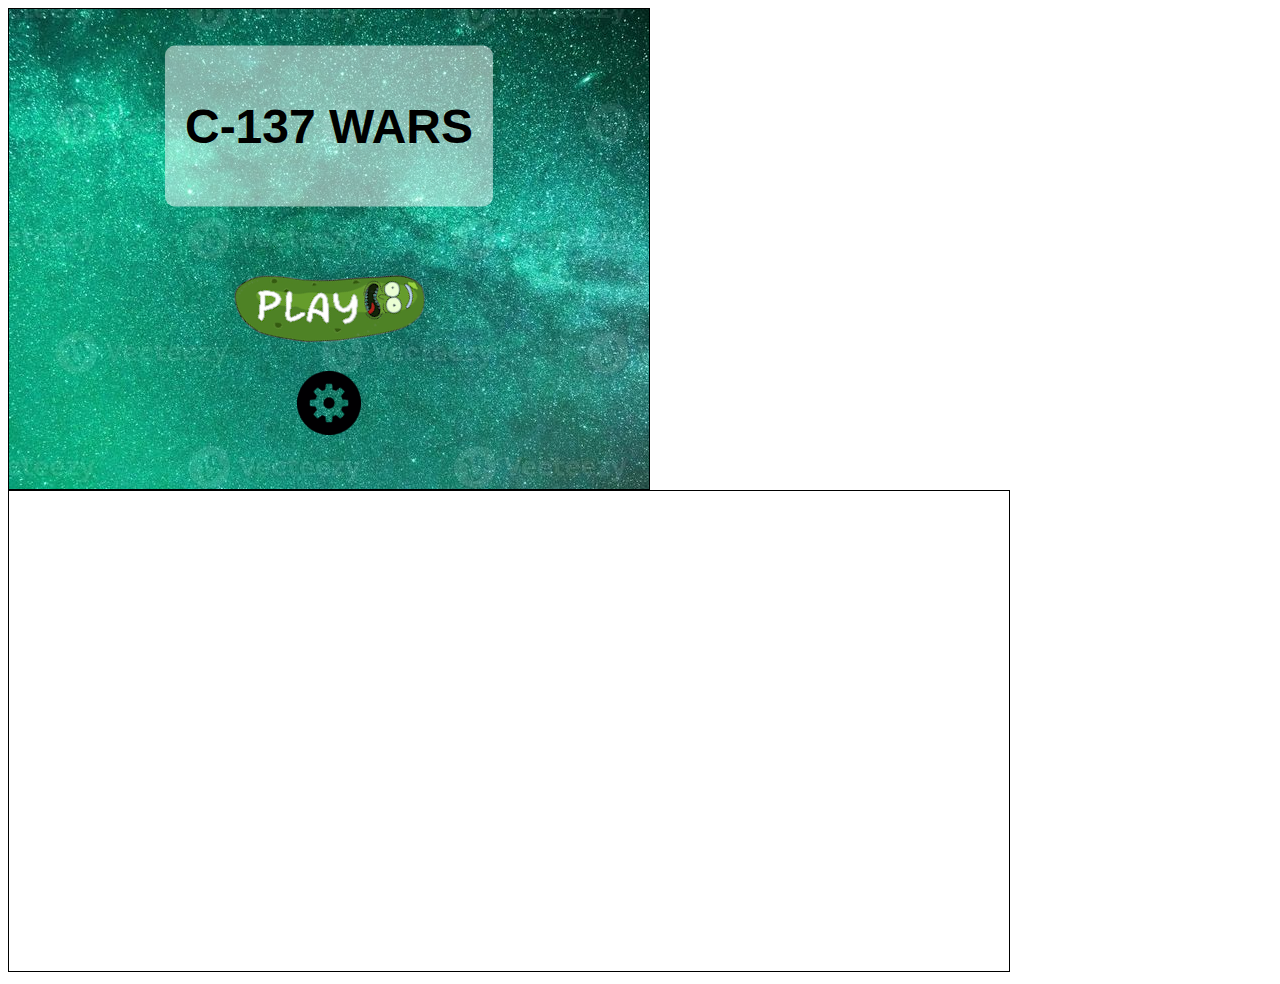
<file: C137_WARS/juego/index.html>
<!DOCTYPE html>
<html>
	<head>
		<meta http-equiv="Content-type" content="text/html; charset=utf-8">
		<title>C-137 Wars</title>
		<script src="js/jquery.min.js" type="text/javascript" charset="utf-8"></script>	
		<script src="js/Box2dWeb-2.1.a.3.min.js" type="text/javascript" charset="utf-8"></script>				
		<script src="js/game.js" type="text/javascript" charset="utf-8"></script>
		<link rel="stylesheet" href="styles.css" type="text/css" media="screen" charset="utf-8">
	</head>
	
	<body>
		<div id="gamecontainer">
			<canvas id="gamecanvas" width="640" height="480" class="gamelayer">			
			</canvas>
			
			<div id="scorescreen" class="gamelayer">
				<img id="togglemusic" src="images/icons/sound.png" onclick="game.toggleBackgroundMusic();">
				<img src="images/icons/prev.png" onclick="game.restartLevel();">
				<span id="score">Score: 0</span>
			</div>
			
			<div id="gamestartscreen" class="gamelayer">
				<div id="overlay">
					<p>C-137 WARS</p>
				</div>
				<img src="images/icons/play.png" alt="Play Game" onclick = "game.showLevelScreen();"><br>
				<img src="images/icons/settings.png" alt="Settings" onclick = "back();">
			</div>
			
			<div id="levelselectscreen" class="gamelayer">
				<div id="overlay">
					<p>C-137 WARS</p>
				</div>
			</div>

			<div id="chageBack" class="gamelayer">
				<div id="overlay">
					<p>C-137 WARS</p>
				</div>
				
			</div>
			
			<div id="loadingscreen" class="gamelayer">
				<div id="loadingmessage"></div>
			</div>
			
			<div id="endingscreen" class="gamelayer">
				<div>
					<p id="endingmessage">The Level Is Over Message</p>
					<p id="playcurrentlevel" onclick="game.restartLevel();"><img src="images/icons/prev.png"> Replay Current Level</p>				
					<p id="playnextlevel" onclick="game.startNextLevel();"><img src="images/icons/next.png"> Play Next Level </p>				
					<p id="returntolevelscreen"onclick="game.showLevelScreen();"><img src="images/icons/return.png"> Return to Level Screen</p>
				</div>
			</div>	
			
		</div>
		<canvas id="debugcanvas" width="1000" height="480" style="border:1px solid black;"></canvas>	
	</body>
</html>
</file>
<file: C137_WARS/juego/styles.css>
#gamecontainer {
	width:640px;
	height:480px;
	background: url(images/splashscreen.png);
	border: 1px solid black;
}

.gamelayer {
	width:640px;
	height:480px;
	position:absolute;
	display:none;
}

/* Pantalla de Menu de comienzo del juego */
#gamestartscreen {
	padding-top:250px;
	text-align:center;
}

#gamestartscreen img {
	margin:10px;
	cursor:pointer;
}

/* Pantalla de selección de nivel */
#levelselectscreen {
	padding-top:250px;
	padding-left:50px;	
}

#levelselectscreen input {
	margin:20px;
	cursor:pointer;
	background:url(images/icons/level.png) no-repeat;
	color:white;
	font-size: 20px;
	width:64px;
	height:64px;
	border:0;
}

/* Pantalla de carga */
#loadingscreen {
	background:rgba(100,100,100,0.3);	
}

#loadingmessage {
    margin-top:400px;
	text-align:center;
	height:48px;
	color:white;
	background:url(images/loader.gif) no-repeat center;
	font:12px Arial;
}

/* Pantalla de puntuación */
#scorescreen  {
    height:60px;
    font: 32px Comic Sans MS;
    text-shadow: 0 0 2px #000;
	color:white;
}

#scorescreen img{
    opacity:0.6;
    top:10px;
    position:relative;
    padding-left:10px;
    cursor:pointer;
}

#scorescreen #score {
	position:absolute;
	top:5px;
	right:20px;
}


/* Pantalla de finalización */
endingscreen {
	text-align:center;	
}

#endingscreen div {
	height:430px;
	padding-top:50px;
	border:1px;
	background:rgba(1,1,1,0.5);
	text-align:left;
	padding-left:100px;
}

#endingscreen p  {    
    font: 20px Comic Sans MS;
    text-shadow: 0 0 2px #000;
	color:white;
}

#endingscreen p img{
	top:10px;
	position:relative;
	cursor:pointer;
}

#endingscreen #endingmessage  {    
    font: 32px Comic Sans MS;
    text-shadow: 0 0 2px #000;
	color:white;
}



/*BACK*/
#gamelayer {
    width: 100%;
    height: 100%; /* Ajusta la altura al tamaño del contenido */
    position: absolute;
    top: 50%;
    left: 50%;
    transform: translate(-50%, -50%);
    text-align: center; /* Centra los elementos horizontalmente */
}

#chageBack {
	padding-top: 300px;
    display: inline-block; /* Asegura que el contenedor no ocupe toda la línea */
    text-align: center; /* Alinea los botones horizontalmente */
}

.levelButton {
    display: inline-block;
    margin: 10px;
    padding: 20px 40px; /* Ajusta el tamaño del botón según sea necesario */
    font-size: 24px; /* Ajusta el tamaño del texto según sea necesario */
    color: white; /* Cambia el color del texto a blanco */
    background-color: #333; /* Cambia el color de fondo del botón */
    border: none; /* Elimina el borde del botón si lo deseas */
    cursor: pointer;
    border-radius: 10px; /* Agrega bordes redondeados al botón */
}




/* Titulo */
#overlay {
    position: absolute;
    top: 16%; /* Ajusta este valor para posicionar el div más arriba */
    left: 50%;
    transform: translate(-50%, -50%);
    background-color: rgba(255, 255, 255, 0.5); /* Fondo blanco semitransparente */
    padding: 5px 20px; /* Ajusta este valor para que el padding se ajuste solo por encima y por debajo del texto */
    border-radius: 10px; /* Ajusta este valor para hacer las esquinas más redondeadas */
    text-align: center;
    color: black; /* Color de texto negro */
    font-size: 48px; /* Ajusta este valor para hacer las letras más grandes */
    font-weight: bold; /* Hace que las letras sean más gruesas */
    font-family: 'Arial Rounded MT Bold', sans-serif; /* Cambia el tipo de fuente a una más redonda */
    white-space: nowrap; /* Evita que el texto se salga de línea */
}
</file>
